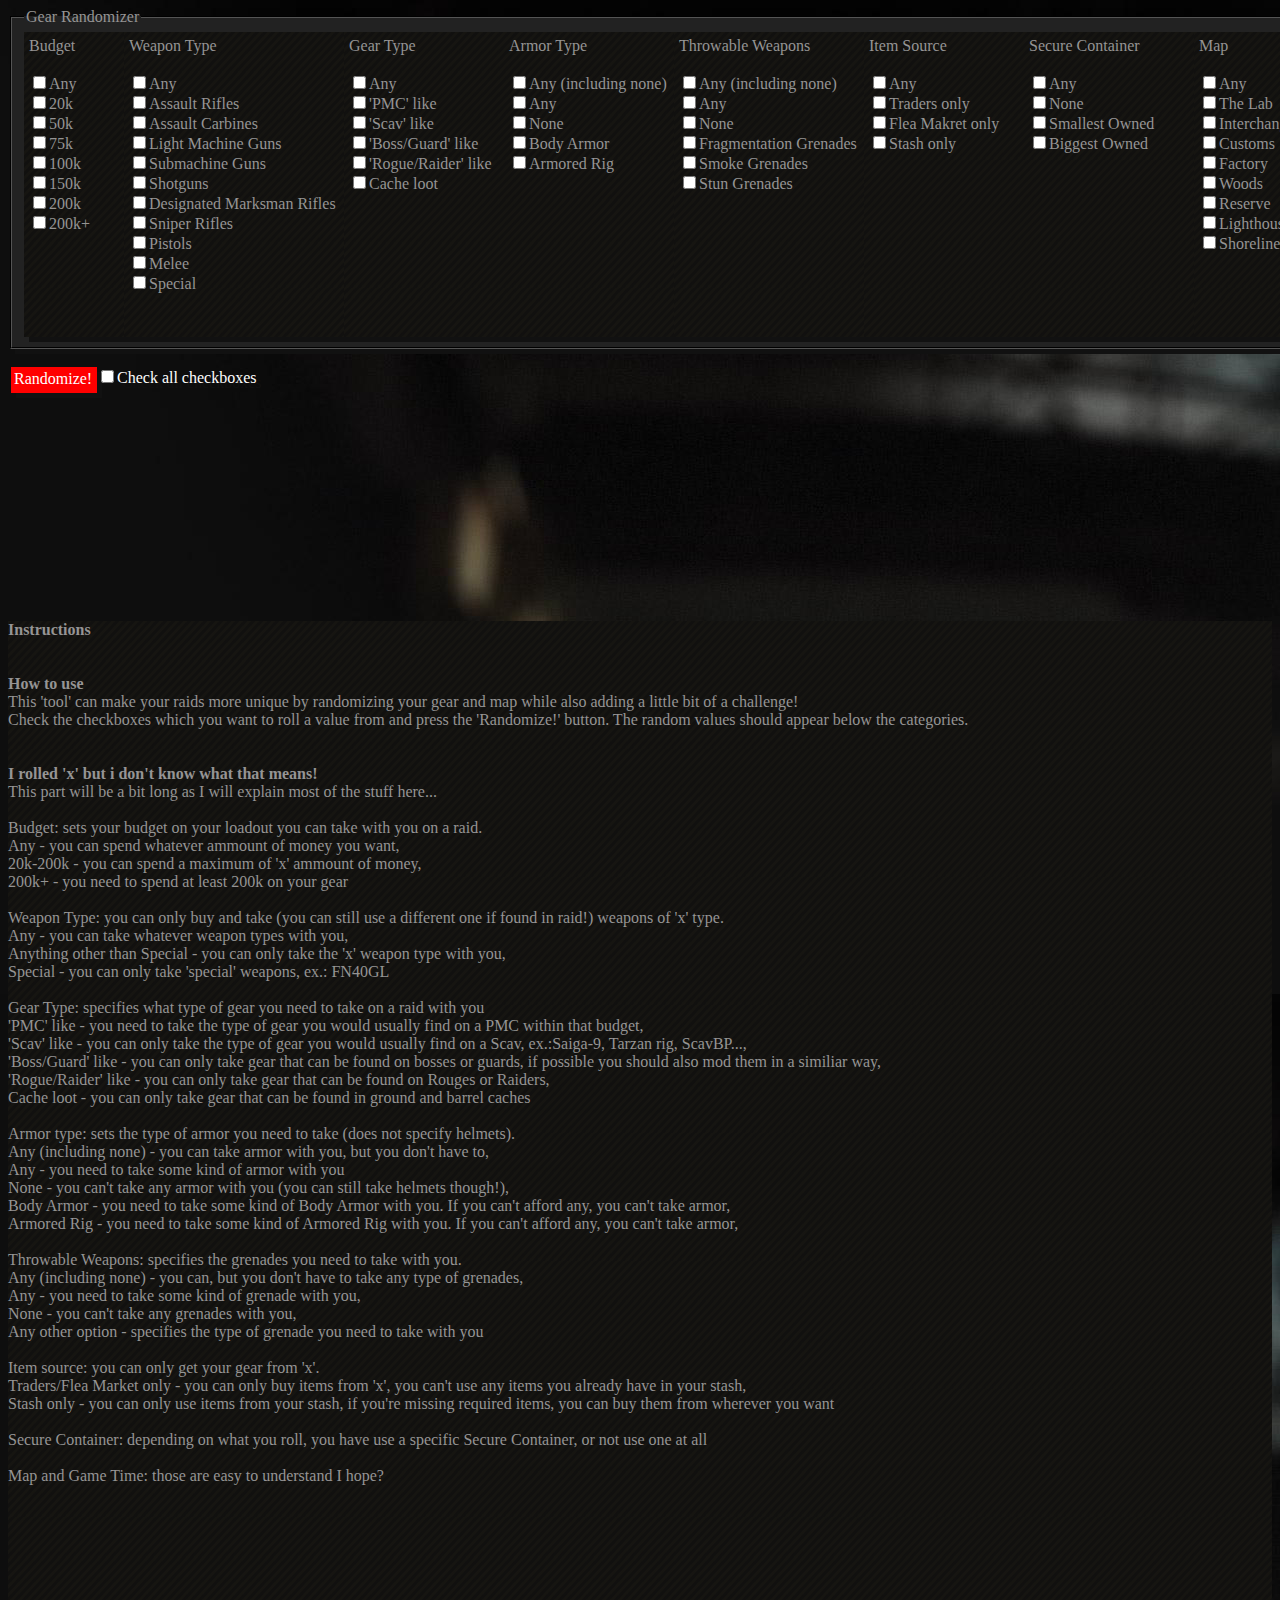
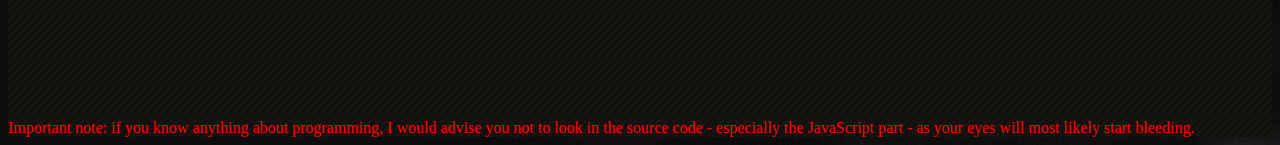
<file: eftr/index.html>
<!DOCTYPE html>
    <head>
        <meta charset="utf-8"/>
        <title>Escape From Tarkov Gear Randomizer</title>
        <link rel="stylesheet" href="style.css">
        <script src="randomizer.js"></script>
        <link rel="shortcut icon" href="favicon.ico">
    </head>
    <body>
        <form>
            <fieldset class="fs">
                <legend>Gear Randomizer</legend>
                <div class="budgetDiv">
                    <label>Budget</label>
                    <br><br><input type="checkbox" id="bAny" name="checkall">Any
                    <br><input type="checkbox" id="b20" name="checkall">20k
                    <br><input type="checkbox" id="b50" name="checkall">50k
                    <br><input type="checkbox" id="b75" name="checkall">75k
                    <br><input type="checkbox" id="b100" name="checkall">100k
                    <br><input type="checkbox" id="b150" name="checkall">150k
                    <br><input type="checkbox" id="b200" name="checkall">200k
                    <br><input type="checkbox" id="b200p" name="checkall">200k+
                </div>
                <div class="weaponDiv">
                    <label>Weapon Type</label>
                    <br><br><input type="checkbox" id="wAny" name="checkall">Any
                    <br><input type="checkbox" id="wAR" name="checkall">Assault Rifles
                    <br><input type="checkbox" id="wAC" name="checkall">Assault Carbines
                    <br><input type="checkbox" id="wLMG" name="checkall">Light Machine Guns
                    <br><input type="checkbox" id="wSMG" name="checkall">Submachine Guns
                    <br><input type="checkbox" id="wS" name="checkall">Shotguns
                    <br><input type="checkbox" id="wDMR" name="checkall">Designated Marksman Rifles
                    <br><input type="checkbox" id="wSR" name="checkall">Sniper Rifles
                    <br><input type="checkbox" id="wP" name="checkall">Pistols
                    <br><input type="checkbox" id="wM" name="checkall">Melee
                    <br><input type="checkbox" id="wSp" name="checkall">Special
                </div>
                <div class="gearDiv">
                    <label>Gear Type</label>
                    <br><br><input type="checkbox" id="gAny" name="checkall">Any
                    <br><input type="checkbox" id="gPMC" name="checkall">'PMC' like
                    <br><input type="checkbox" id="gS" name="checkall">'Scav' like
                    <br><input type="checkbox" id="gBG" name="checkall">'Boss/Guard' like
                    <br><input type="checkbox" id="gRR" name="checkall">'Rogue/Raider' like
                    <br><input type="checkbox" id="gC" name="checkall">Cache loot
                </div>
                <div class="armorDiv">
                    <label>Armor Type</label>
                    <br><br><input type="checkbox" id="aAnyN" name="checkall">Any (including none)
                    <br><input type="checkbox" id="aAny" name="checkall">Any
                    <br><input type="checkbox" id="aN" name="checkall">None
                    <br><input type="checkbox" id="aBA" name="checkall">Body Armor
                    <br><input type="checkbox" id="aAR" name="checkall">Armored Rig
                </div>
                <div class="throwableDiv">
                    <label>Throwable Weapons</label>
                    <br><br><input type="checkbox" id="tAnyN" name="checkall">Any (including none)
                    <br><input type="checkbox" id="tAny" name="checkall">Any
                    <br><input type="checkbox" id="tN" name="checkall">None
                    <br><input type="checkbox" id="tF" name="checkall">Fragmentation Grenades
                    <br><input type="checkbox" id="tSm" name="checkall">Smoke Grenades
                    <br><input type="checkbox" id="tSt" name="checkall">Stun Grenades
                </div>
                <div class="sourceDiv">
                    <label>Item Source</label>
                    <br><br><input type="checkbox" id="sAny" name="checkall">Any
                    <br><input type="checkbox" id="sT" name="checkall">Traders only
                    <br><input type="checkbox" id="sFM" name="checkall">Flea Makret only
                    <br><input type="checkbox" id="sS" name="checkall">Stash only
                </div>
                <div class="containerDiv">
                    <label>Secure Container</label>
                    <br><br><input type="checkbox" id="cAny" name="checkall">Any
                    <br><input type="checkbox" id="cN" name="checkall">None
                    <br><input type="checkbox" id="cSO" name="checkall">Smallest Owned
                    <br><input type="checkbox" id="cBO" name="checkall">Biggest Owned
                </div>
                <div class="mapDiv">
                    <label>Map</label>
                    <br><br><input type="checkbox" id="mAny" name="checkall">Any
                    <br><input type="checkbox" id="mLa" name="checkall">The Lab
                    <br><input type="checkbox" id="mI" name="checkall">Interchange
                    <br><input type="checkbox" id="mC" name="checkall">Customs
                    <br><input type="checkbox" id="mF" name="checkall">Factory
                    <br><input type="checkbox" id="mW" name="checkall">Woods
                    <br><input type="checkbox" id="mR" name="checkall">Reserve
                    <br><input type="checkbox" id="mLi" name="checkall">Lighthouse
                    <br><input type="checkbox" id="mS" name="checkall">Shoreline
                </div>
                <div class="timeDiv">
                    <label>Game Time</label>
                    <br><br><input type="checkbox" id="tiAny" name="checkall">Any time
                    <br><input type="checkbox" id="tiD" name="checkall">Daytime
                    <br><input type="checkbox" id="tiN" name="checkall">Nighttime
                </div>
                <div id="budgetOutput"></div>
                <div id="weaponOutput"></div>
                <div id="gearOutput"></div>
                <div id="armorOutput"></div>
                <div id="throwableOutput"></div>
                <div id="sourceOutput"></div>
                <div id="containerOutput"></div>
                <div id="mapOutput"></div>
                <div id="timeOutput"></div>
            </fieldset>
            <br><div onclick="random()" id="button">Randomize!</div>
            <input type="checkbox" id="checkall" onclick="toggle(this)"><span id="checkall">Check all checkboxes</span>
            <br><br><br><br><br><br><br><br><br><br><br><br><br><br>
            <div id="instructions">
                <t><b>Instructions</b></t>
                <br><br><br><t><b>How to use</b></t><br><t>This 'tool' can make your raids more unique by randomizing your gear and map while also adding a little bit of a challenge!</t>
                <br><t>Check the checkboxes which you want to roll a value from and press the 'Randomize!' button. The random values should appear below the categories.</t>
                <br><br><br><t><b>I rolled 'x' but i don't know what that means!</b></t>
                <br><t>This part will be a bit long as I will explain most of the stuff here...</t>
                <br><br><t>Budget: sets your budget on your loadout you can take with you on a raid.</t>
                <br><t>Any - you can spend whatever ammount of money you want,</t>
                <br><t>20k-200k - you can spend a maximum of 'x' ammount of money,</t>
                <br><t>200k+ - you need to spend at least 200k on your gear</t>
                <br><br><t>Weapon Type: you can only buy and take (you can still use a different one if found in raid!) weapons of 'x' type.</t>
                <br><t>Any - you can take whatever weapon types with you,</t>
                <br><t>Anything other than Special - you can only take the 'x' weapon type with you,</t>
                <br><t>Special - you can only take 'special' weapons, ex.: FN40GL</t>
                <br><br><t>Gear Type: specifies what type of gear you need to take on a raid with you</t>
                <br><t>'PMC' like - you need to take the type of gear you would usually find on a PMC within that budget,</t>
                <br><t>'Scav' like - you can only take the type of gear you would usually find on a Scav, ex.:Saiga-9, Tarzan rig, ScavBP...,</t>
                <br><t>'Boss/Guard' like - you can only take gear that can be found on bosses or guards, if possible you should also mod them in a similiar way,</t>
                <br><t>'Rogue/Raider' like - you can only take gear that can be found on Rouges or Raiders,</t>
                <br><t>Cache loot - you can only take gear that can be found in ground and barrel caches</t>
                <br><br><t>Armor type: sets the type of armor you need to take (does not specify helmets).</t>
                <br><t>Any (including none) - you can take armor with you, but you don't have to,</t>
                <br><t>Any - you need to take some kind of armor with you</t>
                <br><t>None - you can't take any armor with you (you can still take helmets though!),</t>
                <br><t>Body Armor - you need to take some kind of Body Armor with you. If you can't afford any, you can't take armor,</t>
                <br><t>Armored Rig - you need to take some kind of Armored Rig with you. If you can't afford any, you can't take armor,</t>
                <br><br><t>Throwable Weapons: specifies the grenades you need to take with you.</t>
                <br><t>Any (including none) - you can, but you don't have to take any type of grenades,</t>
                <br><t>Any - you need to take some kind of grenade with you,</t>
                <br><t>None - you can't take any grenades with you,</t>
                <br><t>Any other option - specifies the type of grenade you need to take with you</t>
                <br><br><t>Item source: you can only get your gear from 'x'.</t>
                <br><t>Traders/Flea Market only - you can only buy items from 'x', you can't use any items you already have in your stash,</t>
                <br><t>Stash only - you can only use items from your stash, if you're missing required items, you can buy them from wherever you want</t>
                <br><br><t>Secure Container: depending on what you roll, you have use a specific Secure Container, or not use one at all</t>
                <br><br><t>Map and Game Time: those are easy to understand I hope?</t>
                <br><br><br><br><br><br><br><br><br><br><br><br><br><br>
                <t><span id="note">Important note: if you know anything about programming, I would advise you not to look in the source code - especially the JavaScript part - as your eyes will most likely start bleeding.</span></t>
            </div>
        </form>
    </body>
</html>
</file>
<file: eftr/style.css>
html{
    color:#959494;
}
body{
    background-image:url('dg.jpg');
}
.fs{
    width:1410px;
    box-shadow:5px 5px #111;
    background-color:#222;
    border-color:#000;
}
.budgetDiv{
    background-color:#222;
    width:90px;
    height:255px;
    padding:5px;
    float:left;
    box-shadow:5px 5px #111;
    background-image:url('bg.png');
}
.weaponDiv{
    background-color:#222;
    width:210px;
    height:255px;
    padding:5px;
    float:left;
    box-shadow:5px 5px #111;
    background-image:url('bg.png');
}
.gearDiv{
    background-color:#222;
    width:150px;
    height:255px;
    padding:5px;
    float:left;
    box-shadow:5px 5px #111;
    background-image:url('bg.png');
}
.armorDiv{
    background-color:#222;
    width:160px;
    height:255px;
    padding:5px;
    float:left;
    box-shadow:5px 5px #111;
    background-image:url('bg.png');
}
.throwableDiv{
    background-color:#222;
    width:180px;
    height:255px;
    padding:5px;
    float:left;
    box-shadow:5px 5px #111;
    background-image:url('bg.png');
}
.sourceDiv{
    background-color:#222;
    width:150px;
    height:255px;
    padding:5px;
    float:left;
    box-shadow:5px 5px #111;
    background-image:url('bg.png');
}
.containerDiv{
    background-color:#222;
    width:160px;
    height:255px;
    padding:5px;
    float:left;
    box-shadow:5px 5px #111;
    background-image:url('bg.png');
}
.mapDiv{
    background-color:#222;
    width:130px;
    height:255px;
    padding:5px;
    float:left;
    box-shadow:5px 5px #111;
    background-image:url('bg.png');
}
.timeDiv{
    background-color:#222;
    width:90px;
    height:255px;
    padding:5px;
    float:left;
    box-shadow:5px 5px #111;
    background-image:url('bg.png');
}
#budgetOutput{
    background-color:#222;
    width:90px;
    height:30px;
    padding:5px;
    float:left;
    box-shadow:5px 5px #111;
    background-image:url('bg.png');
}
#weaponOutput{
    background-color:#222;
    width:210px;
    height:30px;
    padding:5px;
    float:left;
    box-shadow:5px 5px #111;
    background-image:url('bg.png');
}
#gearOutput{
    background-color:#222;
    width:150px;
    height:30px;
    padding:5px;
    float:left;
    box-shadow:5px 5px #111;
    background-image:url('bg.png');
}
#armorOutput{
    background-color:#222;
    width:160px;
    height:30px;
    padding:5px;
    float:left;
    box-shadow:5px 5px #111;
    background-image:url('bg.png');
}
#throwableOutput{
    background-color:#222;
    width:180px;
    height:30px;
    padding:5px;
    float:left;
    box-shadow:5px 5px #111;
    background-image:url('bg.png');
}
#sourceOutput{
    background-color:#222;
    width:150px;
    height:30px;
    padding:5px;
    float:left;
    box-shadow:5px 5px #111;
    background-image:url('bg.png');
}
#containerOutput{
    background-color:#222;
    width:160px;
    height:30px;
    padding:5px;
    float:left;
    box-shadow:5px 5px #111;
    background-image:url('bg.png');
}
#mapOutput{
    background-color:#222;
    width:130px;
    height:30px;
    padding:5px;
    float:left;
    box-shadow:5px 5px #111;
    background-image:url('bg.png');
}
#timeOutput{
    background-color:#222;
    width:90px;
    height:30px;
    padding:5px;
    float:left;
    box-shadow:5px 5px #111;
    background-image:url('bg.png');
}
#button{
    background-color:#f00;
    width:80px;
    height:20px;
    padding:3px;
    margin-left:3px;
    float:left;
    color:#fff;
    -webkit-touch-callout: none;
    -webkit-user-select: none;
    -khtml-user-select: none;
    -moz-user-select: none;
    -ms-user-select: none;
    user-select: none;
    box-shadow:5px 5px #111;
}
#checkall{
    color:#fff;
    text-shadow:5px 5px #111;
}
#instructions{
    background-image:url('bg.png');
    width:100%;
    height:100%;
}
#note{
    color:#f00;
}
</file>
